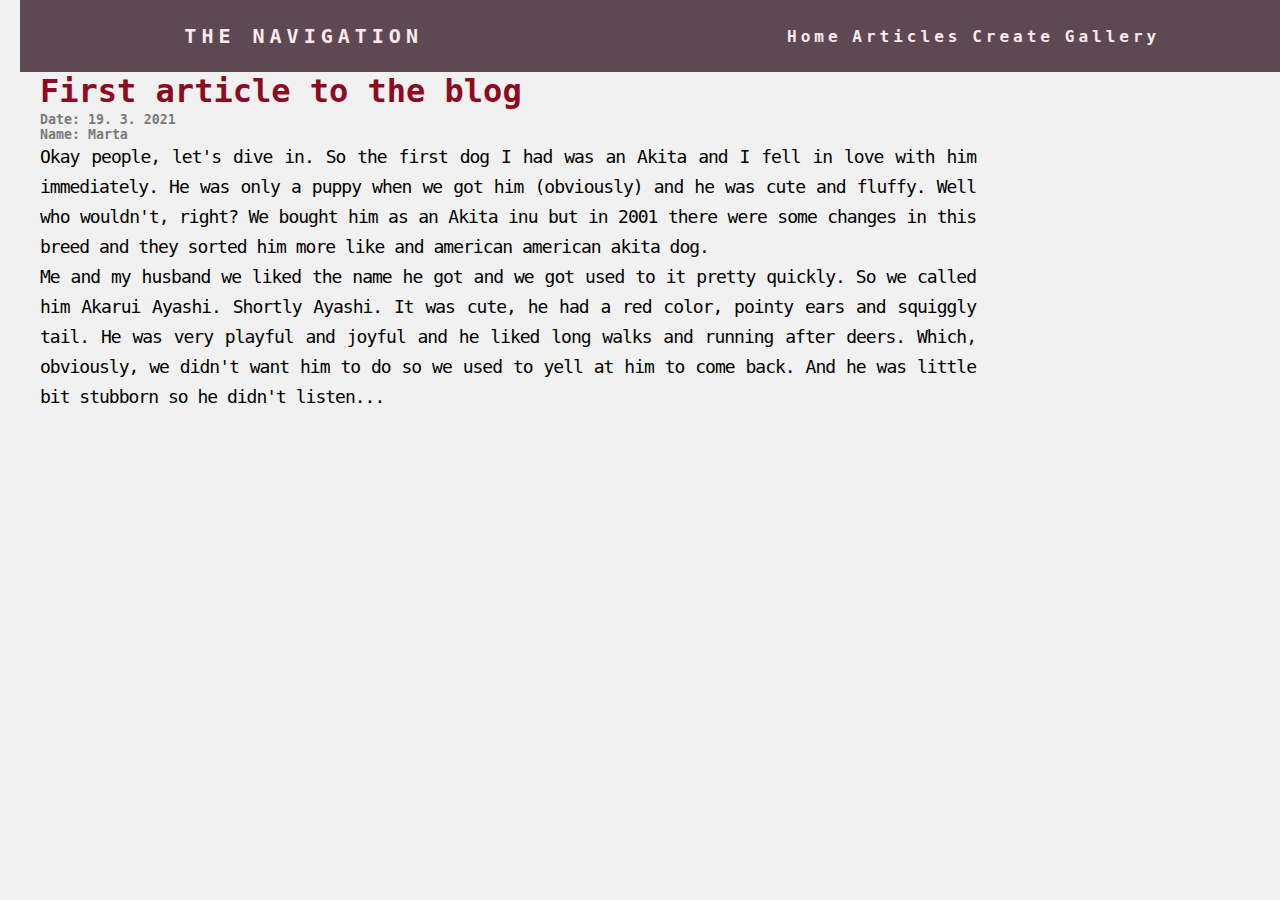
<file: pages/articles_browse.html>
<!DOCTYPE html>
<html>
    <head>
        <title>Articles</title>
               <meta charset="utf-8">
               <link rel="preconnect" href="https://fonts.gstatic.com">
               <link href="https://fonts.googleapis.com/css2?family=Roboto+Slab:wght@100&display=swap" rel="stylesheet">
               <link rel="stylesheet" href="../styles_akita.css">
    </head>
       
    <body>
        <section class="section1">
            <header>
                <nav>
                    <div class="logo">
                        <h4>The Navigation</h4>
                    </div>
                <ul class="nav-links">
                    <li><a href="../index.html">Home</a></li> 
                    <li><a href="articles_browse.html">Articles</a></li>
                    <li><a href="create_an_article.html">Create</a></li>
                    <li><a href="gallery.html">Gallery</a></li>           
                </ul>
                <div class="burger">
                    <div class="line1"></div>
                    <div class="line2"></div>
                    <div class="line3"></div>
                </div>
                </nav>
            </header>  
        </section> 

        <section class="section2">

        <h1>First article to the blog</h1>
        <h5>Date: 19. 3. 2021</h5>
        <h5>Name: Marta</h5>
        <p>Okay people, let's dive in. So the first dog I had was an Akita and I fell in love with him immediately. 
            He was only a puppy when we got him (obviously) and he was cute and fluffy. Well who wouldn't, right?
            We bought him as an Akita inu but in 2001 there were some changes in this breed and they sorted him more like
            and american american akita dog. <br> Me and my husband we liked the name he got and we got used to it pretty quickly.
            So we called him Akarui Ayashi. Shortly Ayashi. It was cute, he had a red color, pointy ears and squiggly tail. 
            He was very playful and joyful and he liked long walks and running after deers. Which, obviously, we didn't want him to do
            so we used to yell at him to come back. And he was little bit stubborn so he didn't listen...
        </p>
    </section>


    <script src="../javascript_akita.js"></script>


    </body>
</html>
</file>
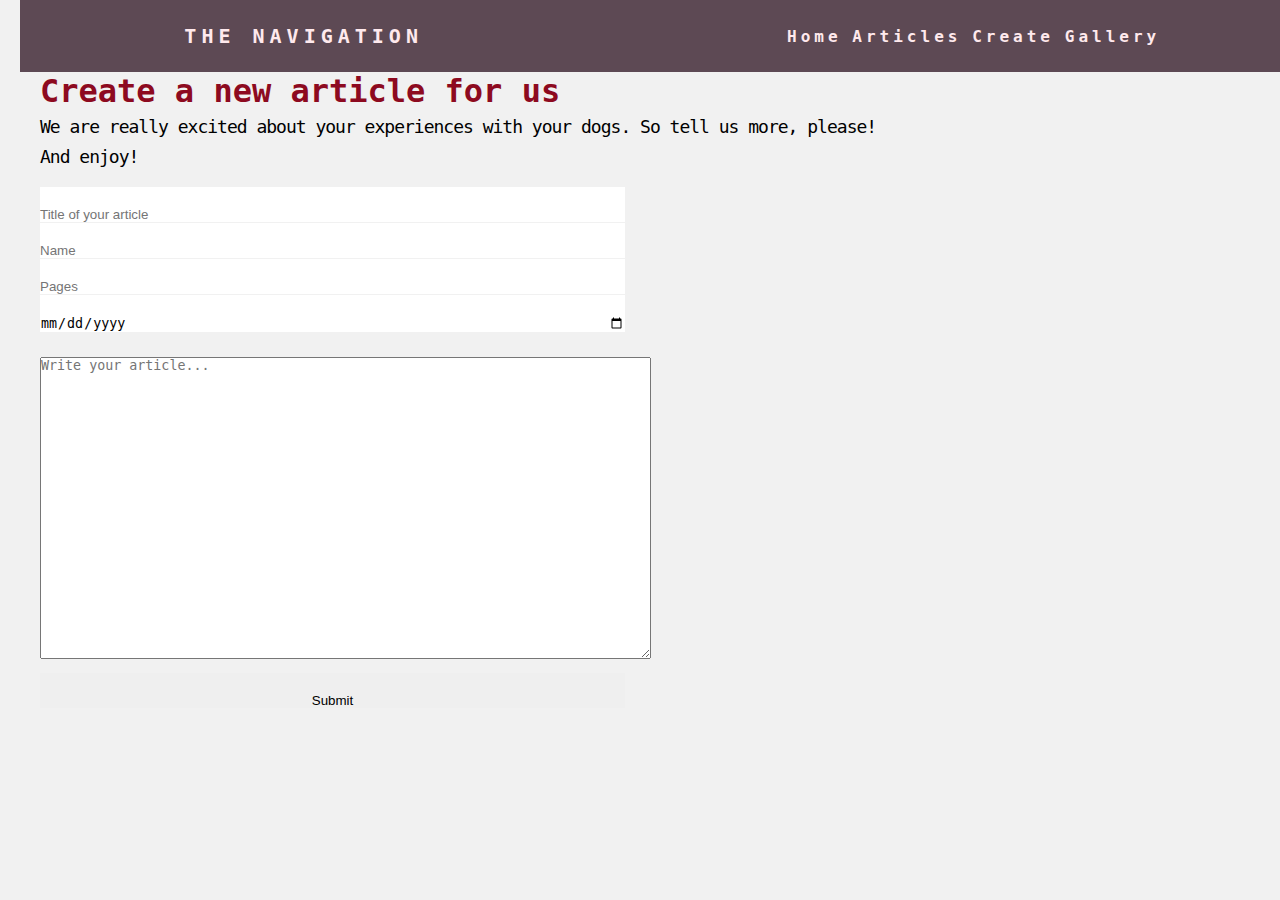
<file: pages/create_an_article.html>
<!DOCTYPE html>
<html>
    <head>
        <title>Create new article</title>
            <meta charset="utf-8">
            <link rel="preconnect" href="https://fonts.gstatic.com">
            <link href="https://fonts.googleapis.com/css2?family=Roboto+Slab:wght@100&display=swap" rel="stylesheet">
            <link rel="stylesheet" href="../styles_akita.css">
            
    </head>
    
    <body>
        <section class="section1">
            <header>
                <nav>
                    <div class="logo">
                        <h4>The Navigation</h4>
                    </div>
                <ul class="nav-links">
                    <li><a href="../index.html">Home</a></li> 
                    <li><a href="articles_browse.html">Articles</a></li>
                    <li><a href="create_an_article.html">Create</a></li>
                    <li><a href="gallery.html">Gallery</a></li>
                </ul>
                <div class="burger">
                    <div class="line1"></div>
                    <div class="line2"></div>
                    <div class="line3"></div>
                </div>
                </nav>
            </header>  
        </section> 

    <section class="section2">

            <h1>Create a new article for us</h1>
            <p>We are really excited about your experiences with your dogs. So tell us more, please!<br>And enjoy!</p>
    <form class="form">
            <div class="divBox">
                <input type="text" placeholder="Title of your article" required>
                <input type="text" placeholder="Name">
                <input type="number" placeholder="Pages">
            </div>
            
            <div class="divBox">
                <input type="date" required>
            </div>

            <div>
                <textarea rows="20" cols="74" placeholder="Write your article..." required></textarea>
            </div>
            <div>
            <input id="submit" type="submit">
            </div>
    </form>
    </section>
    <script src="../javascript_akita.js"></script>


</body>

</html>
</file>
<file: styles_akita.css>
* {
    margin: 0;
    padding: 0;
    box-sizing: border-box;
}

body {
    font-family: 'Roboto mono', monospace, sans-serif;
    padding: 20px;
    background: #f1f1f1;
    margin: 50px 50px 10px 0px;
}

main {
    position:relative;
    left:12%;
}

/*style of section1 was deleted*/

.section2 {
    margin: 0px 0px 60px 20px;
}

.section3 {
    margin: 0px 0px 60px 20px;
    
}



h1{
     color:rgb(141, 10, 32);
     line-height: 42px;
}

h2 {
    color:rgb(141, 10, 32);
    line-height: 42px;

}

h3 {
    color:rgb(85, 3, 16);
    line-height: 42px;    
}


h5 {
    opacity: 0.5;
}

p {
    font-family: 'Roboto mono', monospace, sans-serif;
    width: 80%; 
    text-align: justify;
    font-size: 18px;
    letter-spacing: -1px;
    line-height: 30px;
}

ul {
    position: relative;
    left: 30px;
    flex-wrap: nowrap;
    line-height: 30px;
    font-size: 20px;
}

footer{
    position:relative;
    left:12%;
}

.logo {
    color: rgba(255, 233, 237, 1);
    text-transform:uppercase; 
    letter-spacing:5px; 
    font-size: 20px;
}


nav {
    position: fixed;
    top:0;
    width:100%;
    display: flex;
    flex-wrap: wrap;    /*added after the vid*/
    z-index: 1000;      /*added too*/
    justify-content: space-around;
    align-items: center;
    min-height: 8vh;
    background-color: #5D4954;
    font-family: 'Roboto Mono', monospace;
}


.nav-links {
    display:flex;
    justify-content: space-around;
    width: 30%;
    
}
.nav-links li{
    list-style: none;
}
.nav-links a {
    color: rgb(255, 233, 237);
    text-decoration: none;
    letter-spacing: 4px;
    font-weight: bold;
    font-size: 16px;
   }

.burger{
    display:none;
}

.burger div{
    width: 25px;
    height: 2px;
    background-color: rgb(255, 233, 237);
    margin: 5px;
    transition: all 0.3s ease;
}

@media screen and (max-width: 1024px) {
    .nav-links {
        width: 60%;
    }
   
}



@media screen and (max-width: 768px) {
    body {
        overflow-x: hidden;
    } 
   
    .nav-links {
        position: fixed;
        right: 0px;
        height: 92vh;
        top: 8vh;
        background-color: #5D4954;
        display: flex;
        flex-direction: column;
        align-items: center;
        width: 50%;
        transform: translateX(100%);
        transition: transform 0.5s ease-in;
    }   
    .nav-links li{
        opacity: 0;
    } 
    .burger {
        display: block;
        cursor: pointer;
    }
}

.nav-active {
    transform: translateX(0%);
}   

@keyframes navLinkFade {
    from {
        opacity: 0;
        transform: translateX(50px);
    }
    to {
        opacity: 1;
        transform: translateX(0);
    }
}

.toggle .line1 {
    transform: rotate(-45deg) translate(-5px, 5px);
}

.toggle .line2 {
    opacity: 0;
}

.toggle .line3 {
    transform: rotate(45deg) translate(-5px, -5px);
}




/*this is the Create section*/
textarea {
    position: relative;
    top: 40px;
}

#submit {
    position: relative;
    top: 50px;
    }

.divBox{
    position: relative;
    top: 15px;
    bottom: 30px;
}


.form {
    width: 50%;
    position: relative;
    height: 50px;
}

.form input{
    width: 100%;
    height: 100%;
    padding-top: 20px;
    border: none;
}


/*this is the end of the "create" section*/

.imgGallery {
    width: 400px;
 }
</file>
